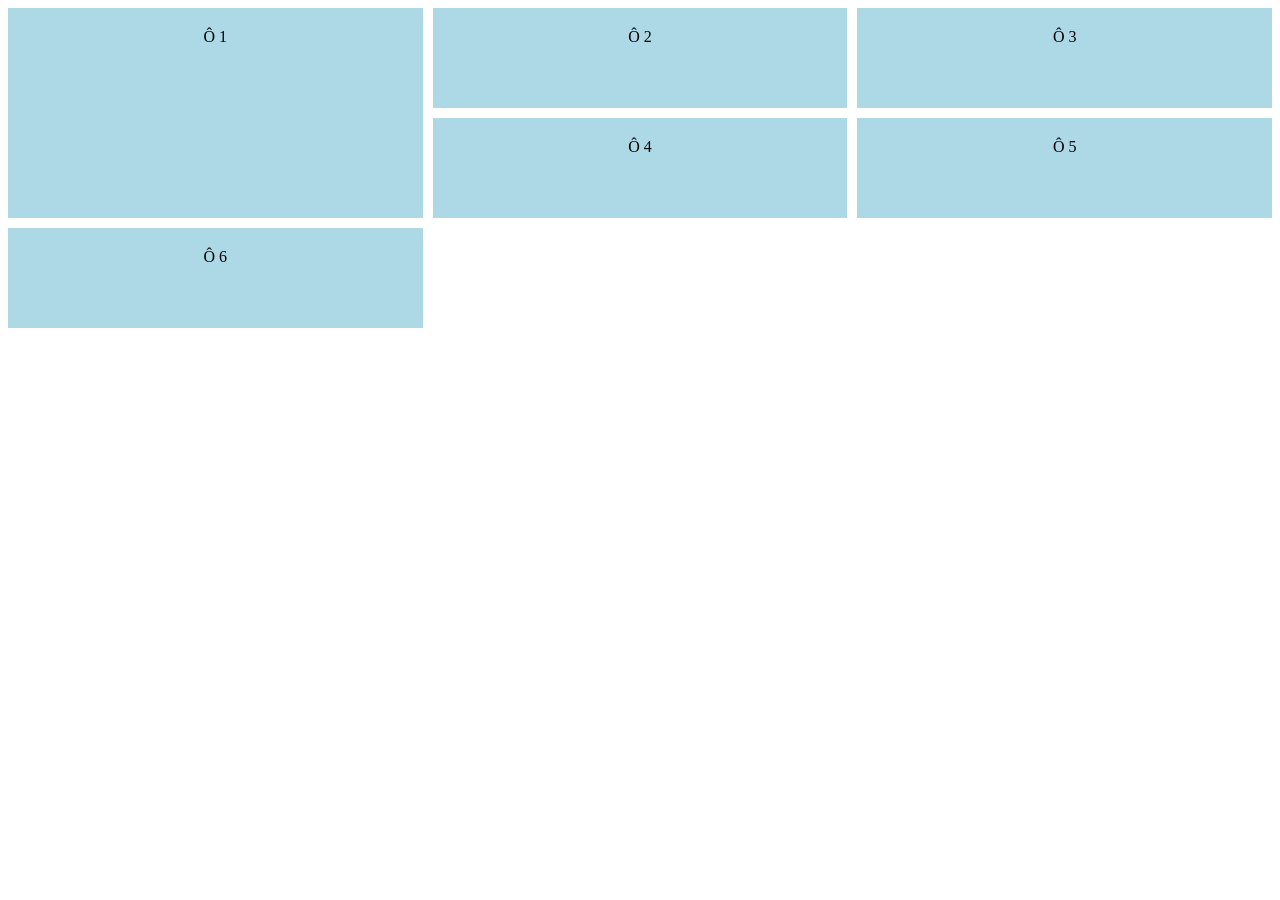
<file: BTH1-CSS-Grid/index.html>
<!DOCTYPE html>
<html lang="vi">
<head>
    <meta charset="UTF-8">
    <meta name="viewport" content="width=device-width, initial-scale=1.0">
    <title>Grid Row</title>
    <link rel="stylesheet" href="style.css">
</head>
<body>
    <div class="grid-container">
        <div class="item item1">Ô 1</div>
        <div class="item">Ô 2</div>
        <div class="item">Ô 3</div>
        <div class="item">Ô 4</div>
        <div class="item">Ô 5</div>
        <div class="item">Ô 6</div>
    </div>
</body>
</html>
</file>
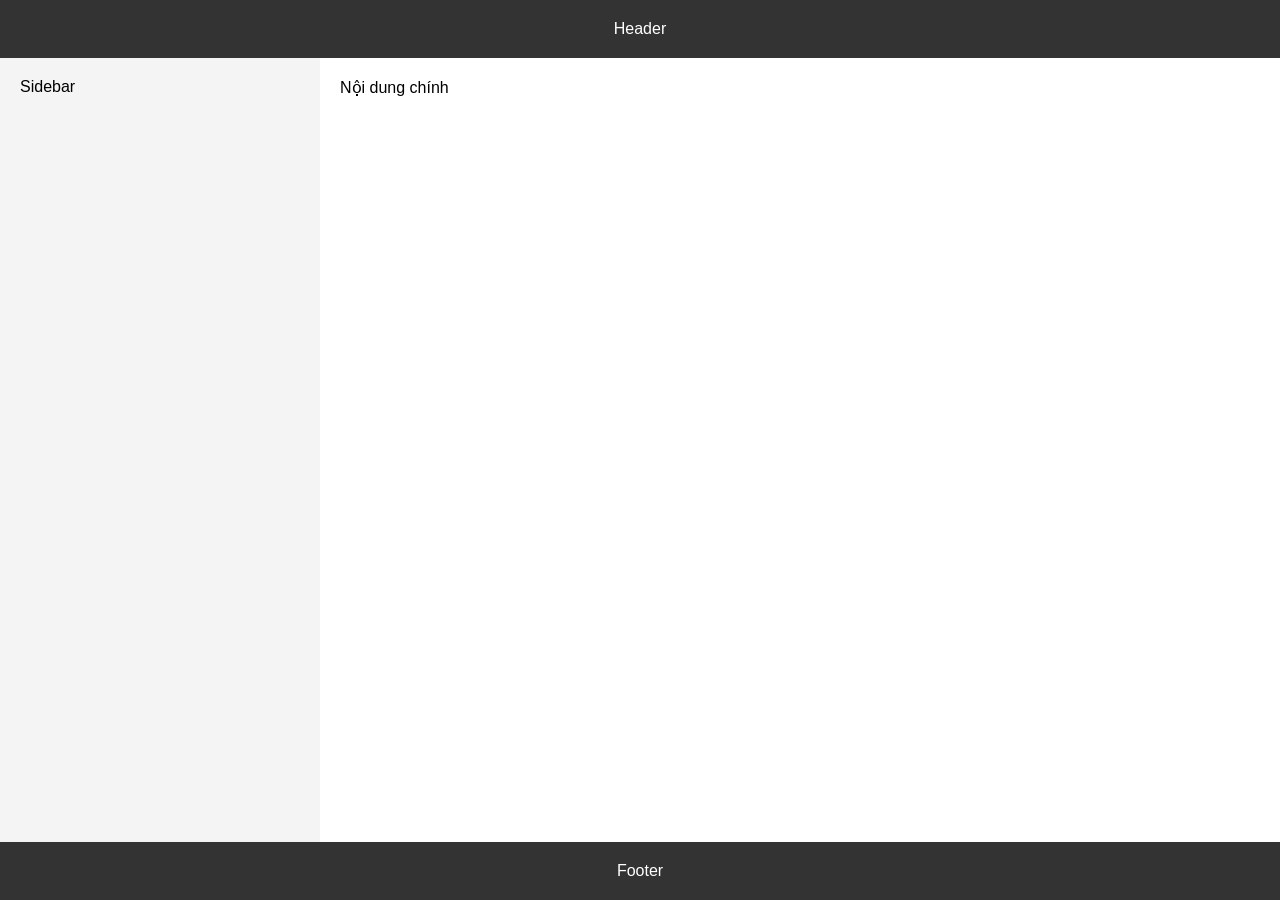
<file: BTH3-CSS-Grid/index.html>
<!DOCTYPE html>
<html lang="vi">
<head>
    <meta charset="UTF-8">
    <meta name="viewport" content="width=device-width, initial-scale=1.0">
    <title>CSS Grid Layout</title>
    <link rel="stylesheet" href="style.css">
</head>
<body>
    <div class="container">
        <header class="header">Header</header>
        <nav class="sidebar">Sidebar</nav>
        <main class="content">Nội dung chính</main>
        <footer class="footer">Footer</footer>
    </div>
</body>
</html>
</file>
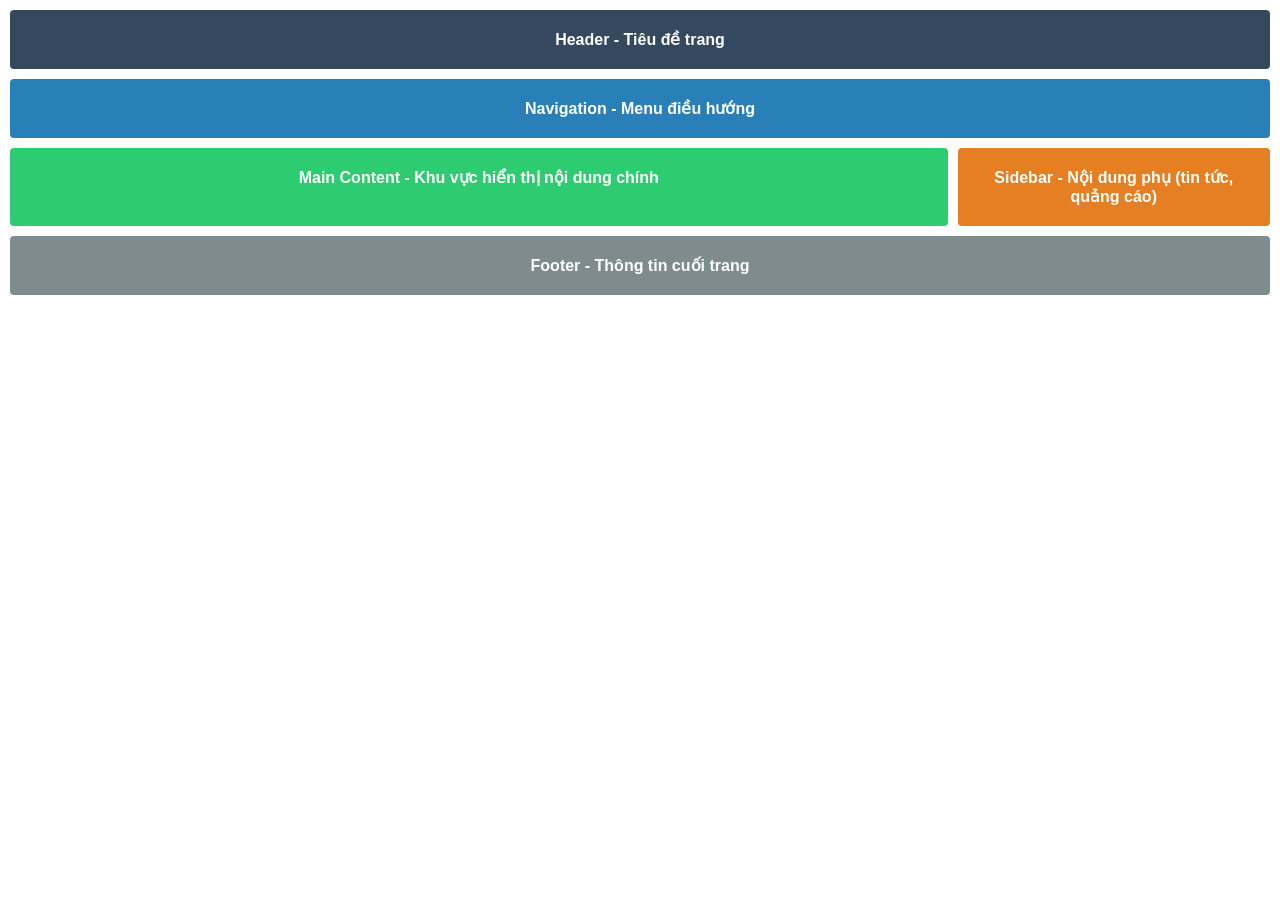
<file: BTH4-CSS-Grid/index.html>
<!DOCTYPE html>
<html lang="vi">
<head>
    <meta charset="UTF-8">
    <meta name="viewport" content="width=device-width, initial-scale=1.0">
    <title>Bố cục Responsive bằng CSS Grid</title>
    <link rel="stylesheet" href="style.css">
</head>
<body>

    <div class="container">
        <header class="header">Header - Tiêu đề trang</header>
        <nav class="nav">Navigation - Menu điều hướng</nav>
        <main class="content">Main Content - Khu vực hiển thị nội dung chính</main>
        <aside class="sidebar">Sidebar - Nội dung phụ (tin tức, quảng cáo)</aside>
        <footer class="footer">Footer - Thông tin cuối trang</footer>
    </div>

</body>
</html>
</file>
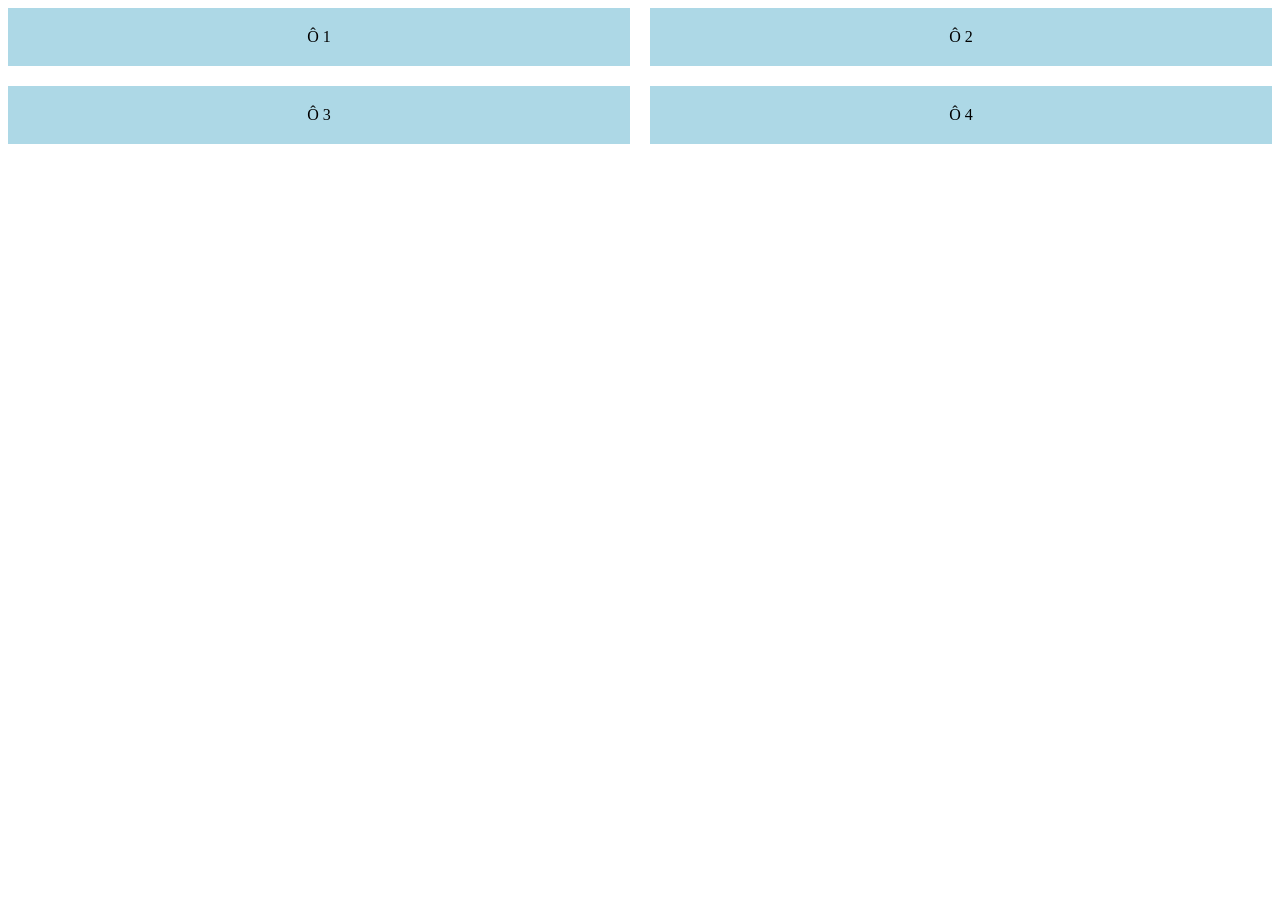
<file: BTH2-CSS-Grid/VD1.html>
<!DOCTYPE html>
<html lang="vi">
<head>
  <meta charset="UTF-8">
  <title>grid-gap: Ví dụ 1</title>
  <style>
    .grid-container {
      display: grid;
      grid-template-columns: repeat(2, 1fr);
      grid-gap: 20px;
    }

    .grid-container div {
      background-color: lightblue;
      padding: 20px;
      text-align: center;
    }
  </style>
</head>
<body>

  <div class="grid-container">
    <div>Ô 1</div>
    <div>Ô 2</div>
    <div>Ô 3</div>
    <div>Ô 4</div>
  </div>

</body>
</html>
</file>
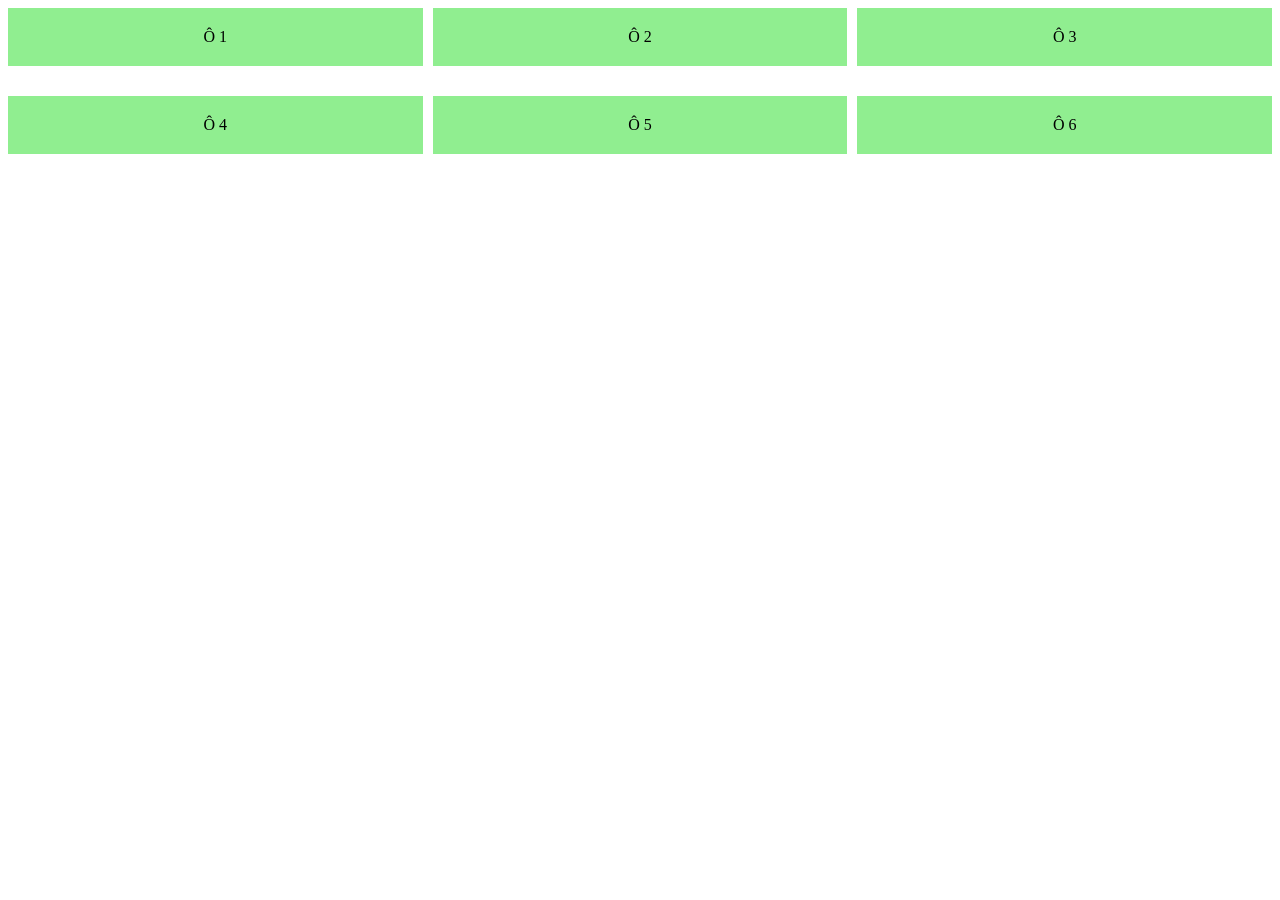
<file: BTH2-CSS-Grid/VD2.html>
<!DOCTYPE html>
<html lang="vi">
<head>
  <meta charset="UTF-8">
  <title>grid-gap: Ví dụ 2</title>
  <style>
    .grid-container {
      display: grid;
      grid-template-columns: repeat(3, 1fr);
      grid-gap: 30px 10px;
    }

    .grid-container div {
      background-color: lightgreen;
      padding: 20px;
      text-align: center;
    }
  </style>
</head>
<body>

  <div class="grid-container">
    <div>Ô 1</div>
    <div>Ô 2</div>
    <div>Ô 3</div>
    <div>Ô 4</div>
    <div>Ô 5</div>
    <div>Ô 6</div>
  </div>

</body>
</html>
</file>
<file: BTH1-CSS-Grid/style.css>
.grid-container {
    display: grid;
    grid-template-columns: repeat(3, 1fr);
    grid-template-rows: repeat(3, 100px);
    gap: 10px;
}

.item {
    background-color: lightblue;
    padding: 20px;
    text-align: center;
}

.item1 {
    grid-row: span 2;
}
</file>
<file: BTH3-CSS-Grid/style.css>
* {
    margin: 0;
    padding: 0;
    box-sizing: border-box;
}

body {
    font-family: Arial, sans-serif;
}

.container {
    display: grid;
    grid-template-columns: 1fr 3fr;
    grid-template-rows: auto 1fr auto;
    grid-template-areas: 
        "header header"
        "sidebar content"
        "footer footer";
    height: 100vh;
}

.header {
    grid-area: header;
    background-color: #333;
    color: white;
    text-align: center;
    padding: 20px;
}

.sidebar {
    grid-area: sidebar;
    background-color: #f4f4f4;
    padding: 20px;
}

.content {
    grid-area: content;
    padding: 20px;
}

.footer {
    grid-area: footer;
    background-color: #333;
    color: white;
    text-align: center;
    padding: 20px;
}

@media (max-width: 768px) {
    .container {
        grid-template-columns: 1fr;
        grid-template-rows: auto auto 1fr auto;
        grid-template-areas: 
            "header"
            "sidebar"
            "content"
            "footer";
    }
}
</file>
<file: BTH4-CSS-Grid/style.css>
* {
    box-sizing: border-box;
    margin: 0;
    padding: 0;
    font-family: Arial, sans-serif;
}

/* Định dạng cơ bản cho các khối */
header, nav, main, aside, footer {
    padding: 20px;
    text-align: center;
    color: #fff;
    font-weight: bold;
    border-radius: 4px;
}

.header  { background-color: #34495e; }
.nav     { background-color: #2980b9; }
.content { background-color: #2ecc71; }
.sidebar { background-color: #e67e22; }
.footer  { background-color: #7f8c8d; }

/* 1. MẶC ĐỊNH (MOBILE-FIRST): Các phần tử xếp dọc theo chiều dọc */
.container {
    display: grid;
    grid-template-columns: 1fr;
    gap: 10px;
    padding: 10px;
    grid-template-areas:
        "header"
        "nav"
        "content"
        "sidebar"
        "footer";
}

/* Gán tên khu vực cho từng phần tử */
.header  { grid-area: header; }
.nav     { grid-area: nav; }
.content { grid-area: content; }
.sidebar { grid-area: sidebar; }
.footer  { grid-area: footer; }

/* 2. TRÊN DESKTOP (Màn hình rộng hơn 768px): Hiển thị dạng Grid ngang */
@media (min-width: 768px) {
    .container {
        grid-template-columns: 3fr 1fr; /* Cột nội dung chiếm 3 phần, sidebar chiếm 1 phần */
        grid-template-areas:
            "header  header"
            "nav     nav"
            "content sidebar"
            "footer  footer";
    }
}
</file>
